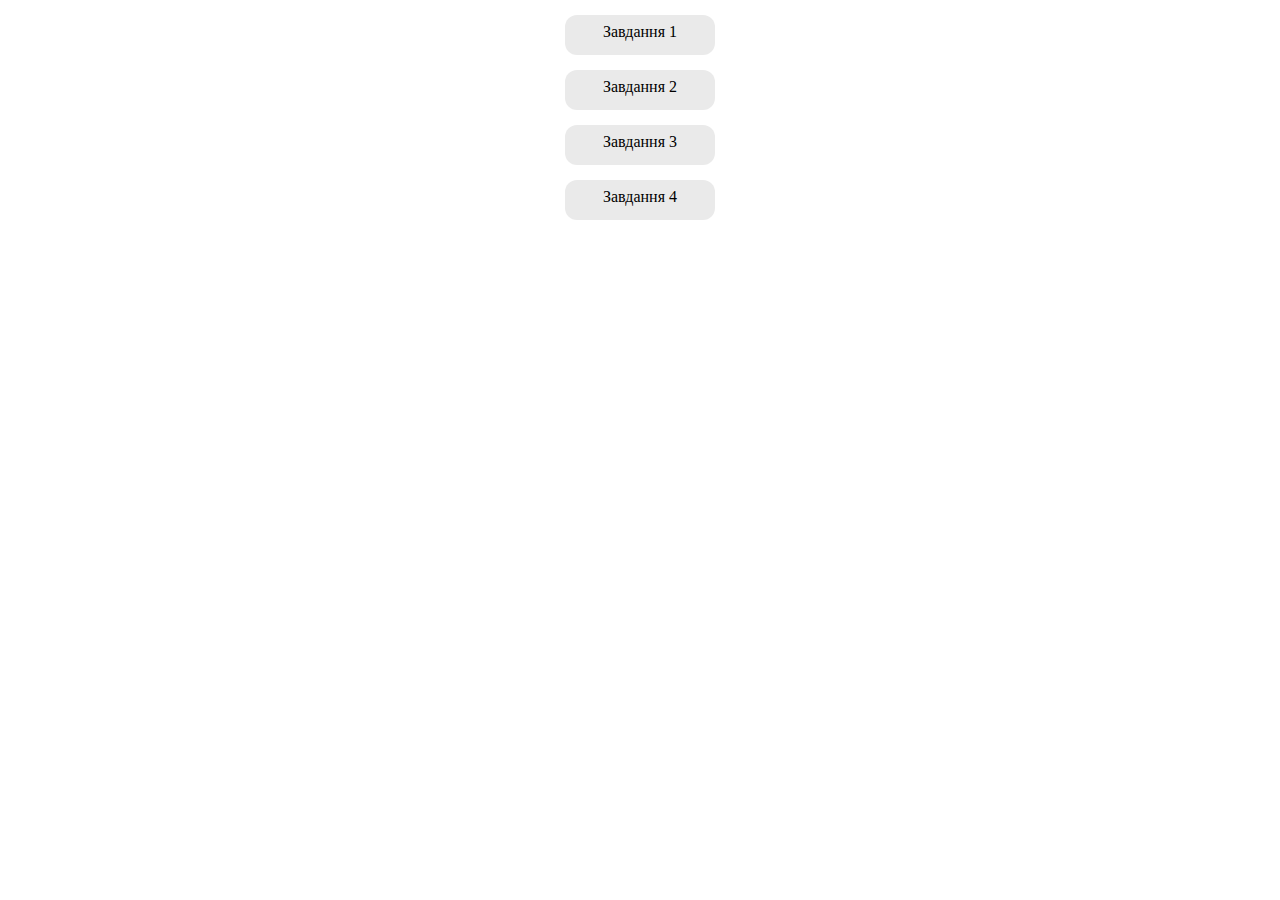
<file: index.html>
<!DOCTYPE html>
<html lang="en">
<head>
    <meta charset="UTF-8">
    <meta http-equiv="X-UA-Compatible" content="IE=edge">
    <meta name="viewport" content="width=device-width, initial-scale=1.0">
    <title>Document</title>
    <link rel="stylesheet" href="style.css">
</head>
<body>

    <div class="content">
        <div class="el" onclick="location.href='task1.html';">Завдання 1</div>
        <div class="el" onclick="location.href='task2.html';">Завдання 2</div>
        <div class="el" onclick="location.href='task3.html';">Завдання 3</div>
        <div class="el" onclick="location.href='task4.html';">Завдання 4</div>

    </div>
</body>
</html>
</file>
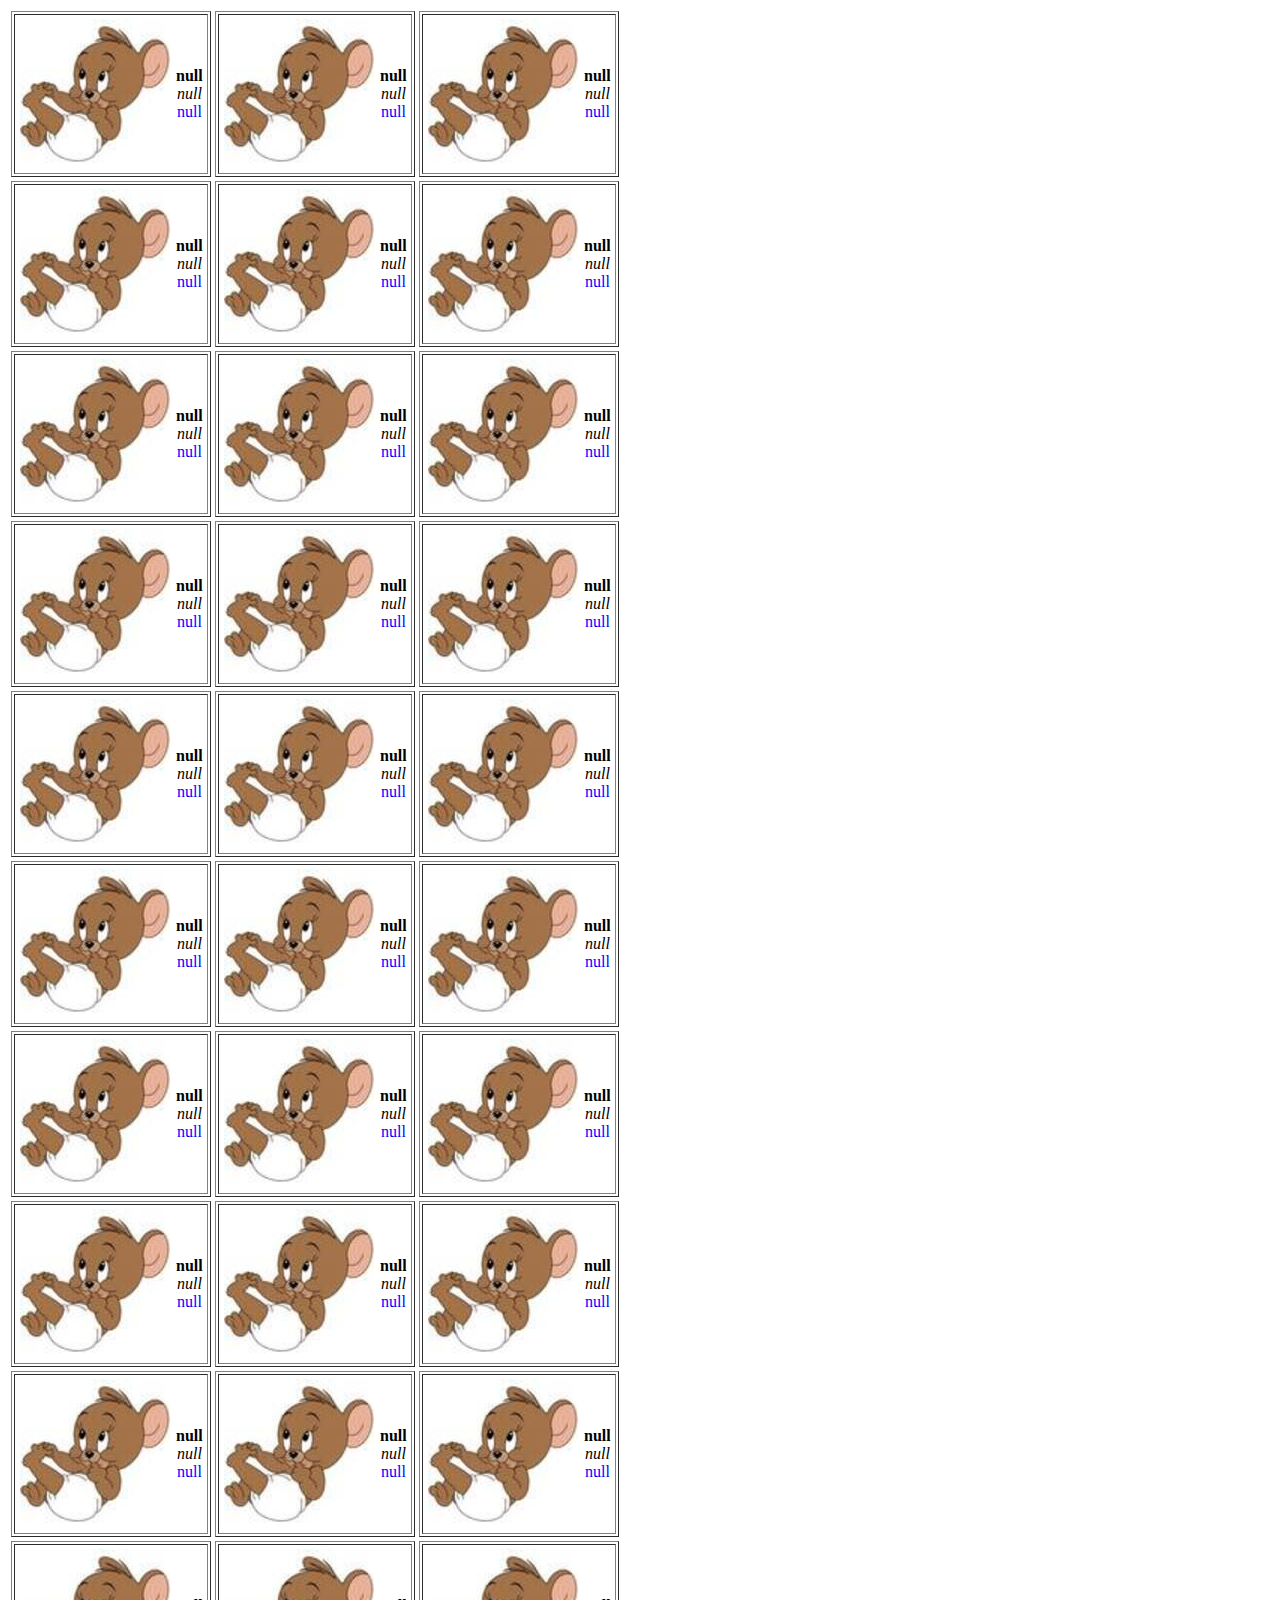
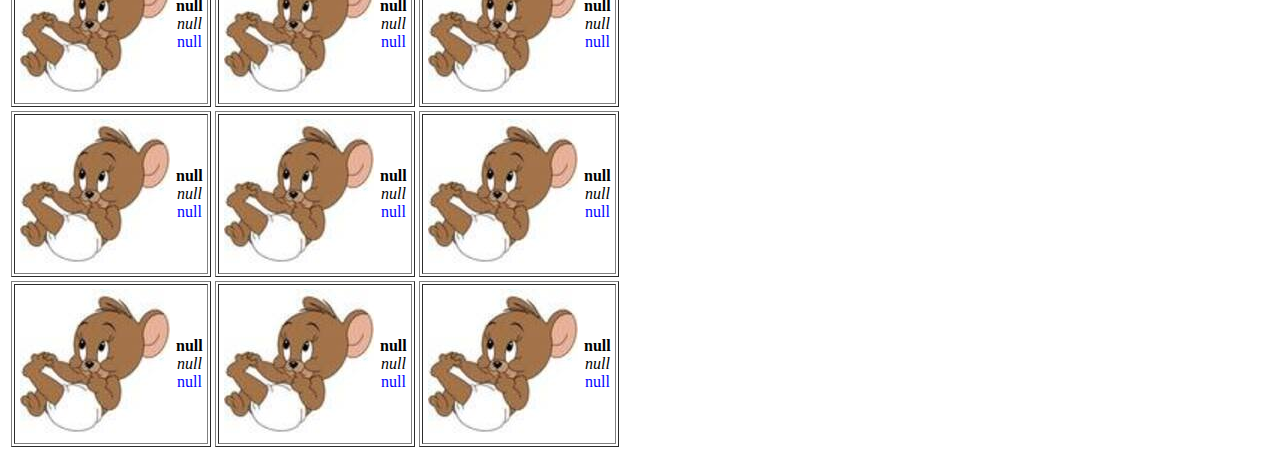
<file: task1.html>
<!DOCTYPE HTML PUBLIC "-//W3C//DTD HTML 4.0 Transitional//EN">
<HTML>
<HEAD><TITLE>Visit card</TITLE></HEAD>
<BODY>

<script src="index.js"></script>
<script type="text/javascript">
    task1();
</script>
</BODY>
</HTML
</file>
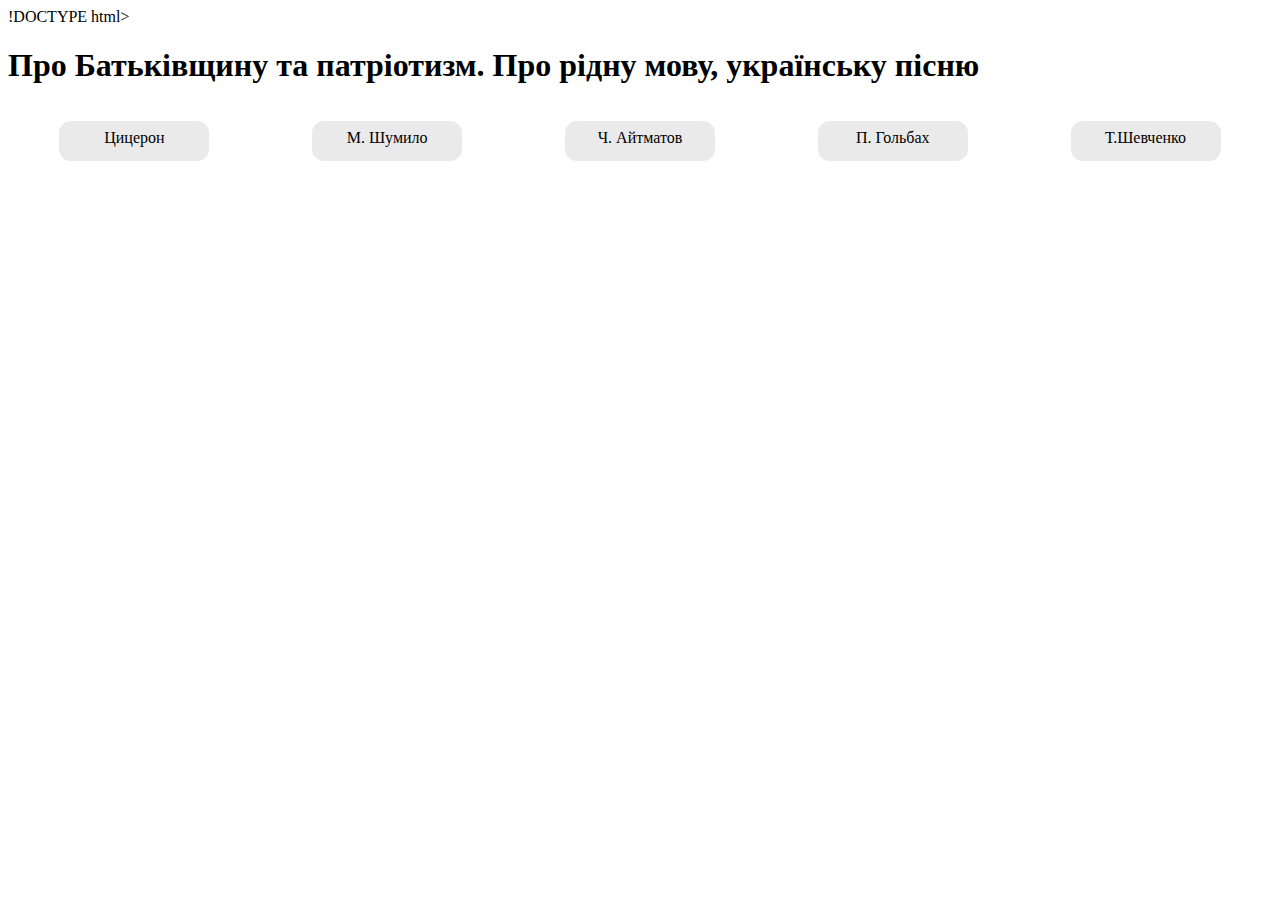
<file: task2.html>
!DOCTYPE html>
<html lang="en">
<head>
    <meta charset="UTF-8">
    <meta http-equiv="X-UA-Compatible" content="IE=edge">
    <meta name="viewport" content="width=device-width, initial-scale=1.0">
    <title>Document</title>
    <link rel="stylesheet" href="style.css">
</head>
<body>
    <h1>Про Батьківщину та патріотизм. Про рідну мову, українську пісню</h1>
    <script src="index.js"></script>
    <div class="content" style="display: flex">
        <div class="el" onclick="autor1()">Цицерон</div>
        <div class="el" onclick="autor2()">М. Шумило</div>
        <div class="el" onclick="autor3()">Ч. Айтматов</div>
        <div class="el" onclick="autor4()">П. Гольбах</div>
        <div class="el" onclick="autor5()">Т.Шевченко</div>
    </div>
</body>
</html>
</file>
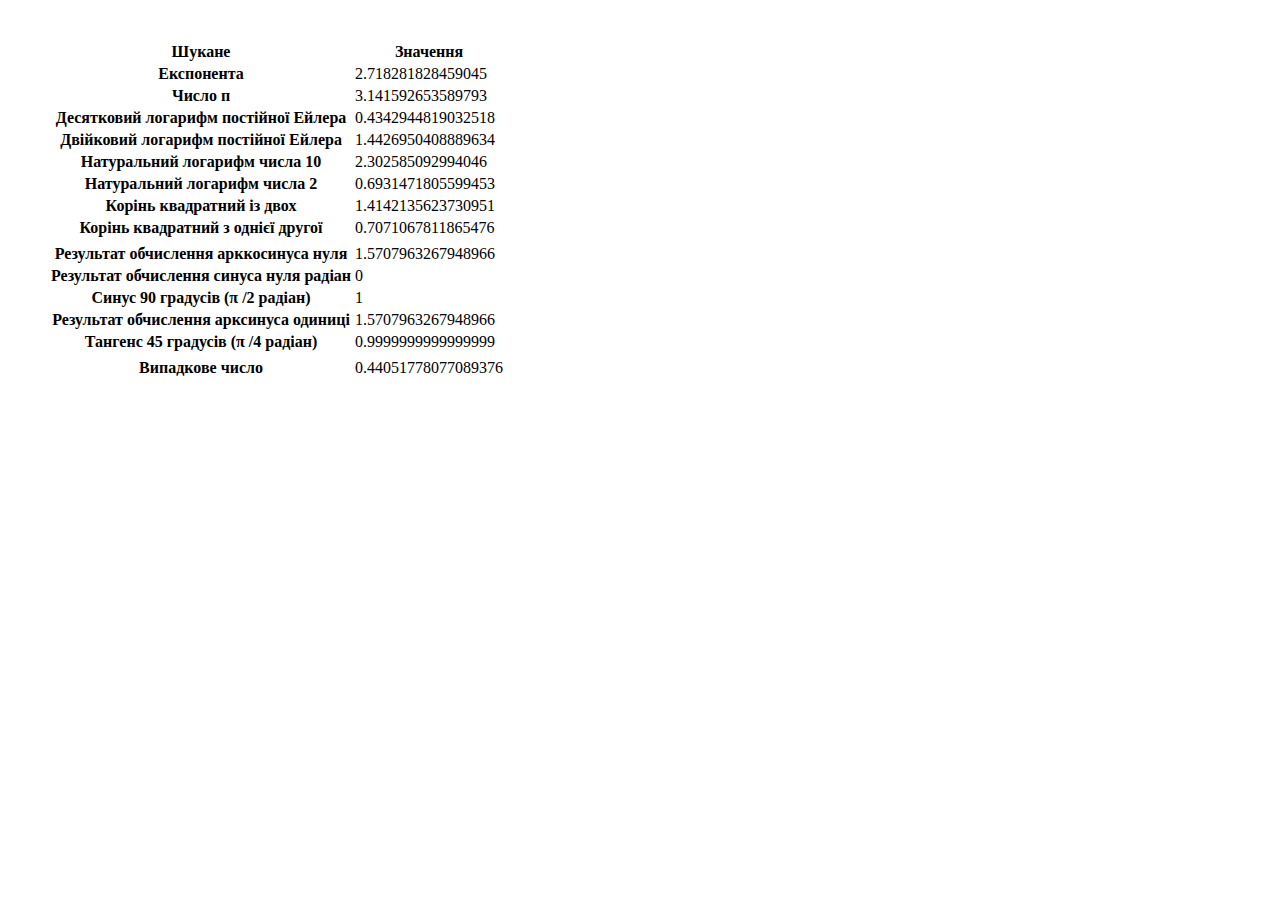
<file: task3.html>
<!DOCTYPE html>
<html lang="en">
<head>
    <meta charset="UTF-8">
    <meta name="viewport" content="width=device-width, initial-scale=1.0">
    <title>Third task</title>
    <link rel="stylesheet" href="style2.css">
    <link href="https://cdn.jsdelivr.net/npm/bootstrap@5.0.2/dist/css/bootstrap.min.css" rel="stylesheet" integrity="sha384-EVSTQN3/azprG1Anm3QDgpJLIm9Nao0Yz1ztcQTwFspd3yD65VohhpuuCOmLASjC" crossorigin="anonymous">
</head>
<body>
    <div class="container">
        <table class="table table-bordered">
            <thead class="table-dark">
              <tr>
                <th scope="col" >Шукане</th>
                <th scope="col">Значення</th>
              </tr>
            </thead>
            <tbody>
              <tr>
                <th>Експонента</th>
                <td class="E">2.718281828459045</td>
              </tr>
              <tr>
                <th>Число п</th>
                <td class="PI">3.141592653589793</td>
              </tr>
              <tr>
                <th>Десятковий логарифм постійної Ейлера</th>
                <td class="LOG10E">0.4342944819032518</td>
              </tr>
              <tr>
                <th>Двійковий логарифм постійної Ейлера</th>
                <td class="LOG2E">1.4426950408889634</td>
              </tr>
              <tr>
                <th>Натуральний логарифм числа 10</th>
                <td class="LN10">2.302585092994046</td>
              </tr>
              <tr>
                <th>Натуральний логарифм числа 2</th>
                <td class="LN2">0.6931471805599453</td>
              </tr>
              <tr>
                <th>Корінь квадратний із двох</th>
                <td class="SQRT2">1.4142135623730951</td>
              </tr>
              <tr>
                <th>Корінь квадратний з однієї другої</th>
                <td class="SQRT1_2">0.7071067811865476</td>
              </tr>
              <tr>
                <th></th>
                <td></td>
              </tr>
              <tr>
                <th>Результат обчислення арккосинуса нуля</th>
                <td class="task1">1.5707963267948966</td>
              </tr>
              <tr>
                <th>Результат обчислення синуса нуля радіан</th>
                <td class="task2">0</td>
              </tr>
              <tr>
                <th>Синус 90 градусів (π /2 радіан)</th>
                <td class="task3">1</td>
              </tr>
              <tr>
                <th>Результат обчислення арксинуса одиниці</th>
                <td class="task4">1.5707963267948966</td>
              </tr>
              <tr>
                <th>Тангенс 45 градусів (π /4 радіан)</th>
                <td class="task5">0.9999999999999999</td>
              </tr>
              <tr>
                <th></th>
                <td></td>
              </tr>
              <tr>
                <th>Випадкове число</th>
                <td class="random">0.44051778077089376</td>
              </tr>
            </tbody>
          </table>
    </div>
   
    <script src="index.js"></script>
</body>
</html>
</file>
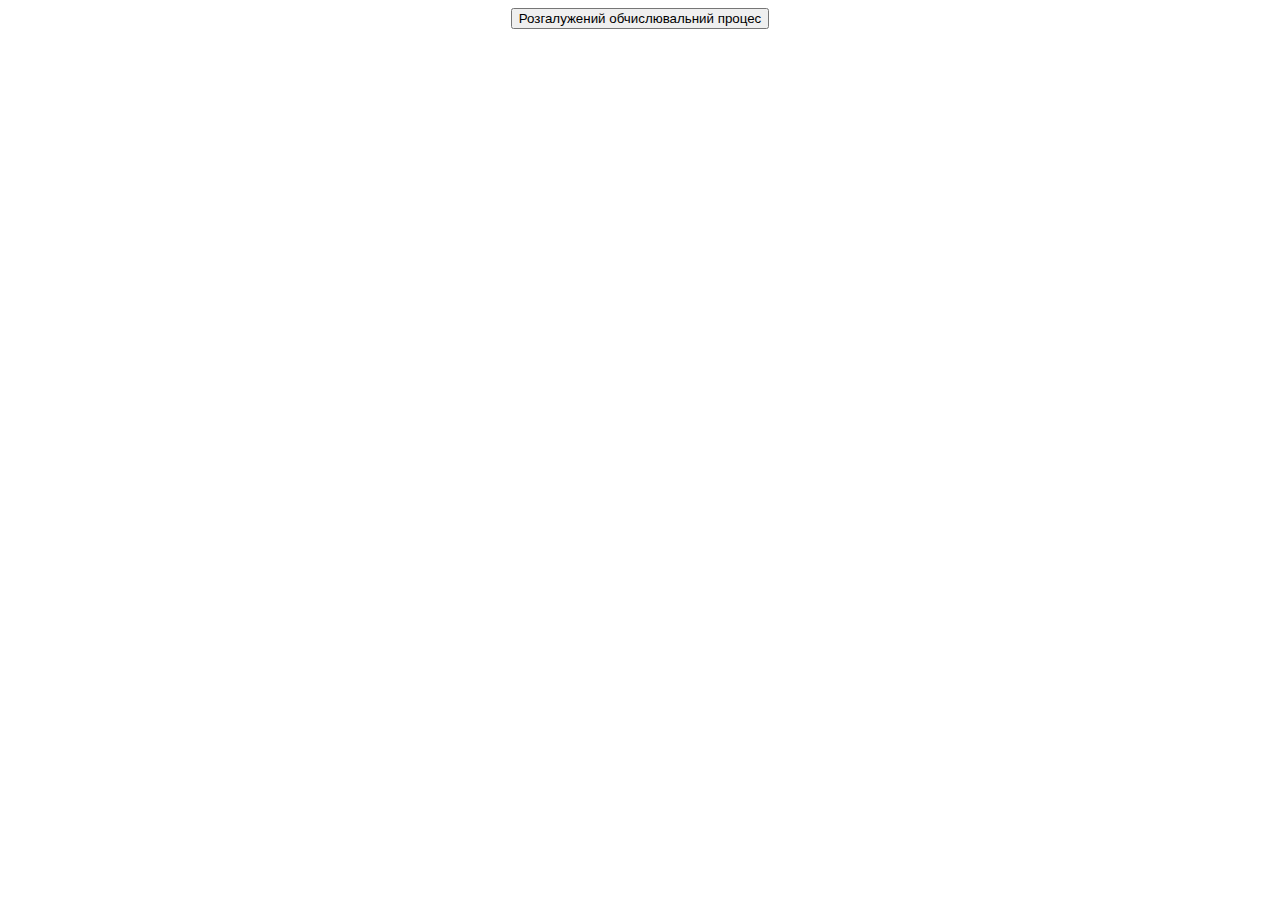
<file: task4.html>
<!doctype html>
<html lang="uk">
<head>
    <meta charset="UTF-8">
    <meta name="viewport"
          content="width=device-width, user-scalable=no, initial-scale=1.0, maximum-scale=1.0, minimum-scale=1.0">
    <meta http-equiv="X-UA-Compatible" content="ie=edge">
    <title>math</title>
</head>
<body>
<center><input type="button" value="Розгалужений обчислювальний процес" onclick="x()"></center>
<script>
    var xmin = prompt('Введіть xmin','');
    var xmax = prompt('Введіть xmax','');
    var W;
    function x(){
            for (var i=xmax;i>=xmin;i=i-2){
                if(i<0){
                    W = Math.pow(Math.tan(i), 3);
                }
                if(i==0){
                    W = Math.pow(Math.PI, 3);
                }
                if(i>0){
                    W = Math.sqrt(i) - Math.log(i);
                }
                alert("Результат обчислень при аргументі "+i+" = "+W);
            }
        }
</script>

</body>
</html>
</file>
<file: style.css>
.el{
    width: 150px;
    height: 32px;
    border-radius: 12px;
    background-color: #eaeaea;
    font-size: 16px;
    text-align: center;
    padding-top: 8px;
    margin: 15px auto;
}
</file>
<file: style2.css>
.container {
    margin: 40px;
}
.arrow {
    position: absolute;
    right: 20px;
    top: 20px;
    width: 100px;
    height: 90px;
}
</file>
